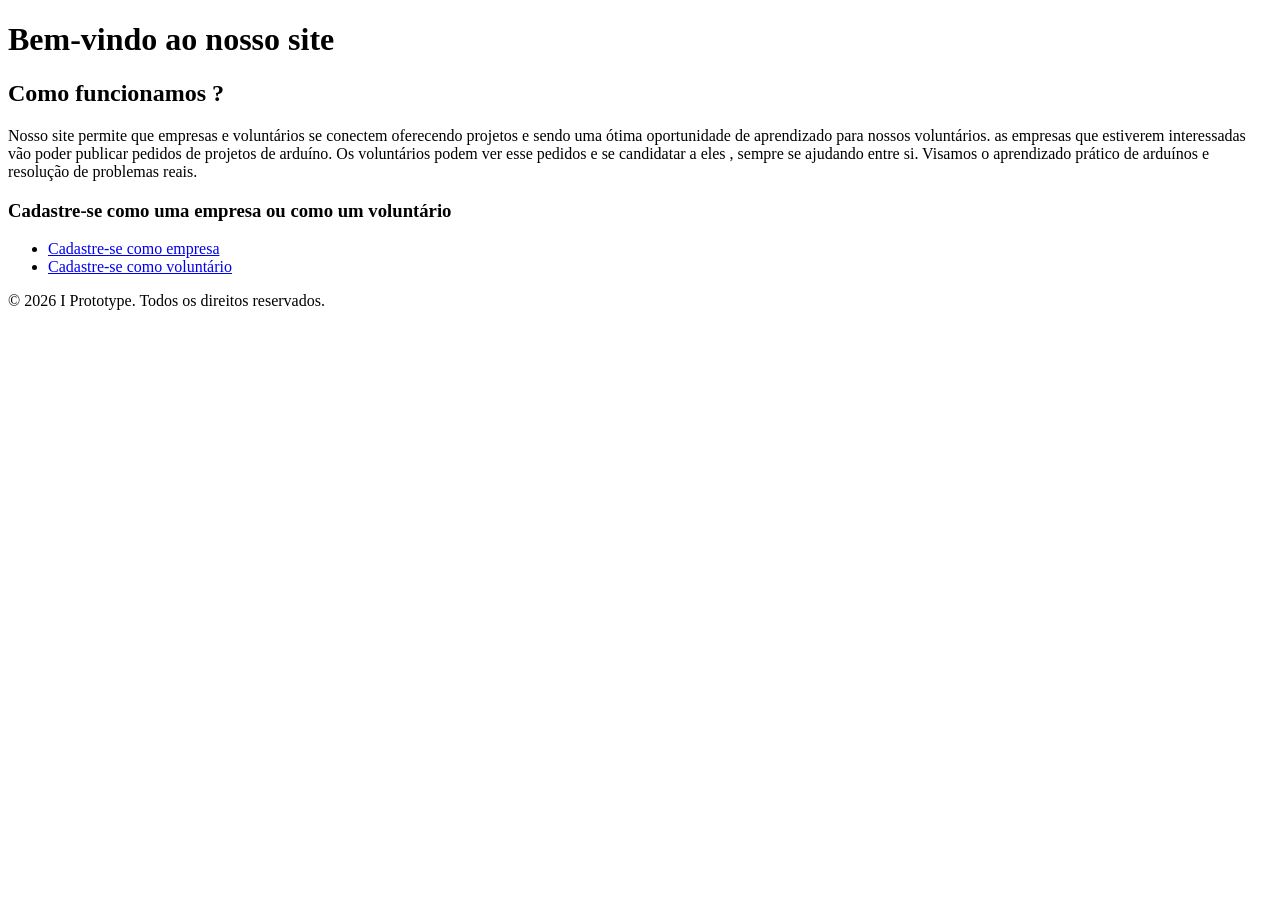
<file: index.html>
<!DOCTYPE html>
<html lang="pt-br">
	<head>
		<meta charset="utf-8">
		<meta name="viewport" content="width=device-width, initial-scale=1.0">
		<title>I Prototype</title>
		<link rel="stylesheet" href="style/style.css">
		<link rel="icon" href="imagens/arduino.png" type="favicon">
	</head>
	<body>
		<header>
			<h1>Bem-vindo ao nosso site</h1>		
		</header>
		<main>
			<section>
				<h2>Como funcionamos ?</h2>
				<p>Nosso site permite que empresas e voluntários se conectem oferecendo projetos e sendo uma ótima oportunidade de aprendizado para nossos voluntários. as empresas que estiverem interessadas vão poder publicar pedidos de projetos de arduíno. Os voluntários podem ver esse pedidos e se candidatar a eles , sempre se ajudando entre si. Visamos o aprendizado prático de arduínos e resolução de problemas reais.</p>
			</section>
			<section>
				<h3>Cadastre-se como uma empresa ou como um voluntário</h3>
				<nav>
					<ul>
						<li ><a href="empresa.html">Cadastre-se como empresa</a></li>
						<li ><a href="voluntario.html">Cadastre-se como voluntário</a></li>
					</ul>
				</nav>
			</section>
		</main>
		<footer>
			<p>© 2026 I Prototype. Todos os direitos reservados.</p>
		</footer>
	</body>
</html>
</file>
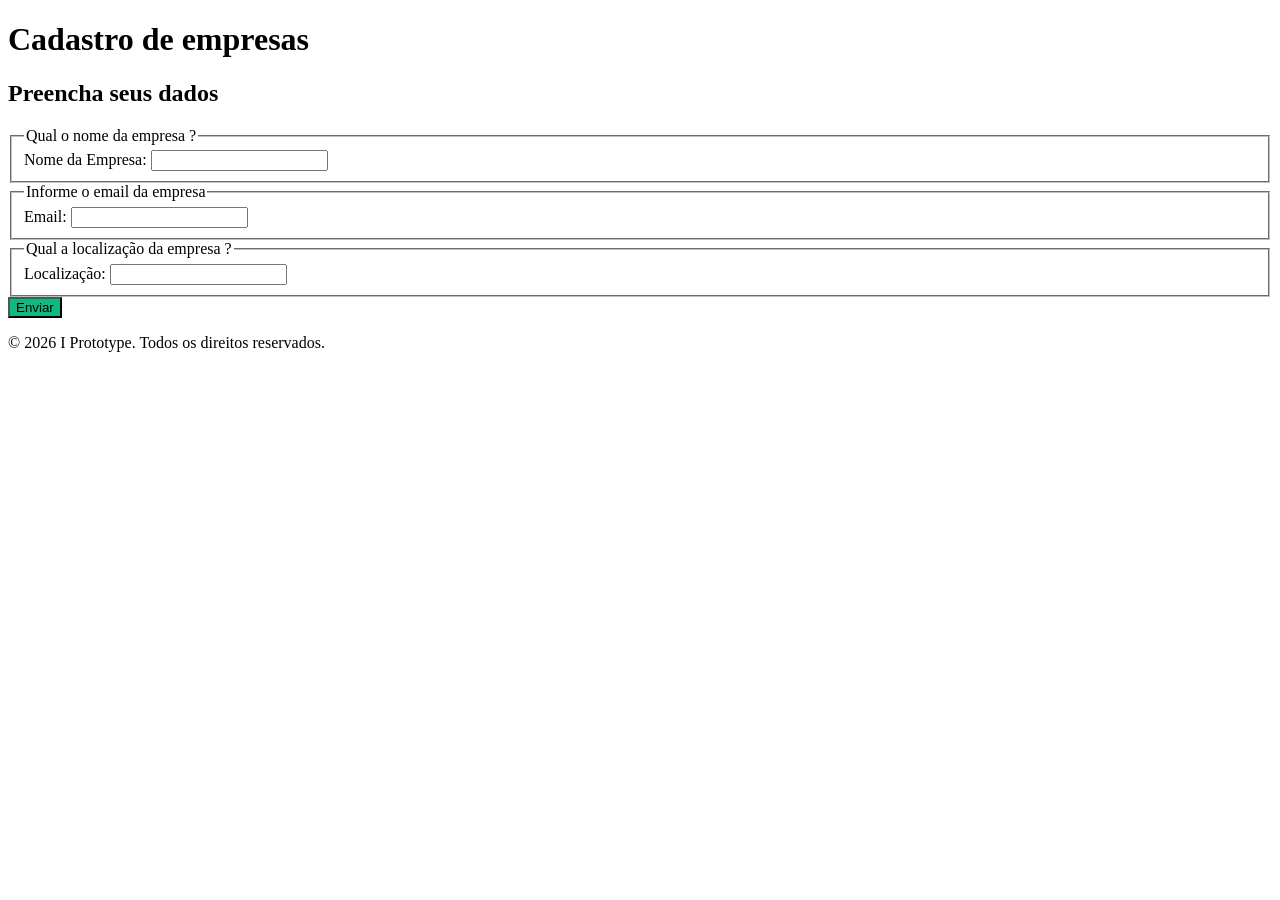
<file: empresa.html>
<!DOCTYPE html>
<html lang="pt-br">
	<head>
		<meta charset="utf-8">
		<meta name="viewport" content="width=device-width, initial-scale=1.0">
		<title>Cadastro de empresas</title>
		<link rel="stylesheet" href="style/style.css">
        <link rel="icon" href="imagens/arduino.png" type="favicon">
	</head>
	<body>
		<header>
			<h1>Cadastro de empresas</h1>	
	    </header>
		<main>
			<h2>Preencha seus dados</h2>
		   	 <form method="POST">
               		 	<fieldset>
                   	 		<legend>Qual o nome da empresa ?</legend>
                   	 		<label for="nome">Nome da Empresa:</label>
                    			<input type="text" id="nome" name="nome" required>
               			 </fieldset>
               			 <fieldset>
                   			 <legend>Informe o email da empresa</legend>
                   	 		 <label for="email">Email:</label>
                   	 		 <input type="email" id="email" name="email" required>
               			 </fieldset>
                		 <fieldset>
                   	 		<legend>Qual a localização da empresa ?</legend>
                   	 		<label for="localizacao">Localização:</label>
                   		        <input type="text" id="localizacao" name="localizacao" required>
              	  		 </fieldset>
				 <button type="submit">Enviar</button>
               		 </form>
		</main>
		<footer>
			<p>© 2026 I Prototype. Todos os direitos reservados.</p>
		</footer>
	</body>
</html>
</file>
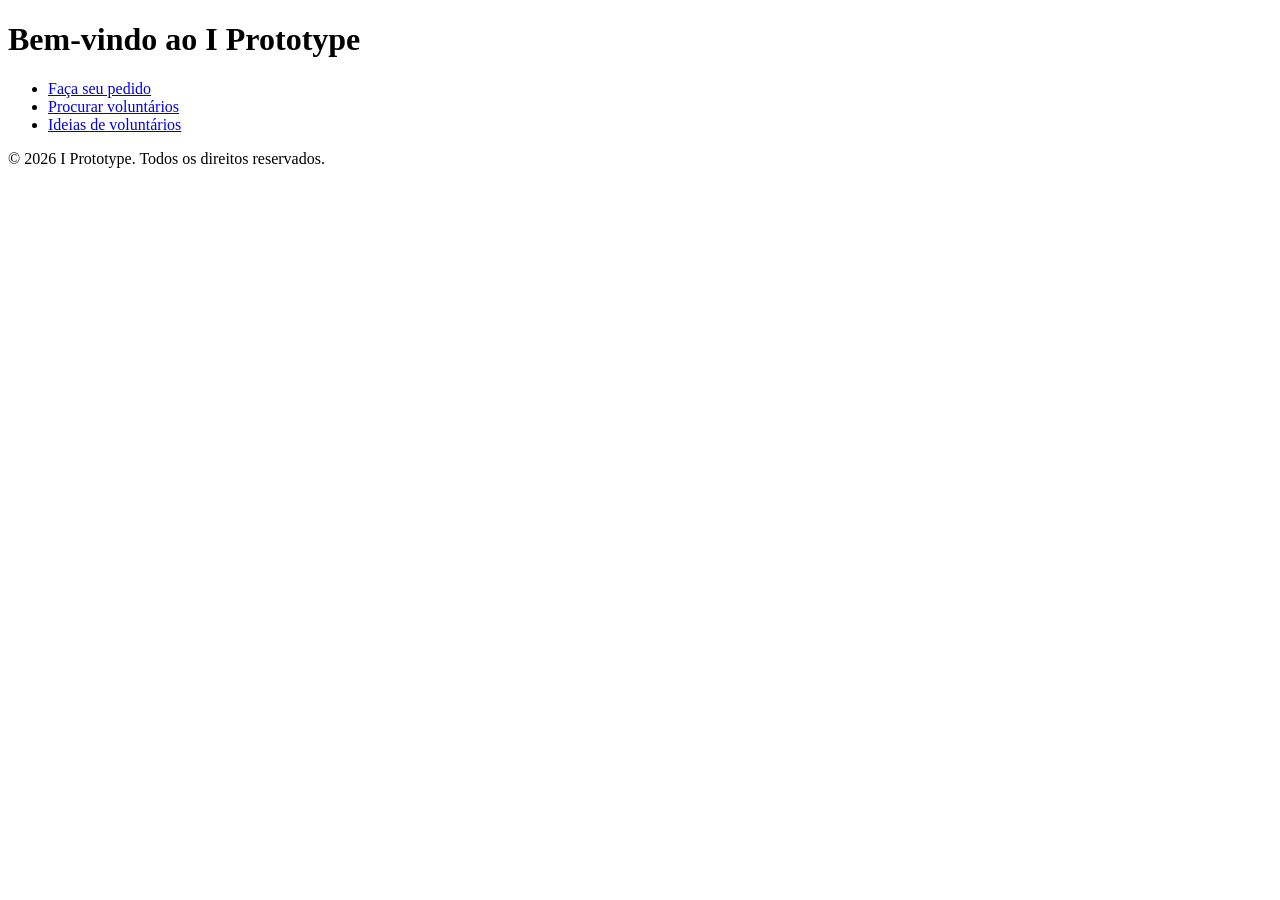
<file: pagina_das_empresas.html>
<!DOCTYPE html>
<html lang="pt-br">
    <head>
        <meta charset="UTF-8">
        <meta name="viewport" content="width=device-width, initial-scale=1.0">
        <title>I Prototype</title>
        <link rel="stylesheet" href="style/style.css">
        <link rel="icon" href="imagens/arduino.png" type="favicon">
    </head>
    <body>
        <header>
            <h1>Bem-vindo ao I Prototype</h1>
        </header>
        <main>
            <section>
                <nav>
                    <ul>
                        <li><a href="pedidos_empresas.html">Faça seu pedido</a></li>
                        <li><a href="explorar_empresas.html">Procurar voluntários</a></li>
                        <li><a href="ideias.html">Ideias de voluntários</a></li>
                    </ul>
                </nav>
            </section>
        </main>
        <footer>
            <p>© 2026 I Prototype. Todos os direitos reservados.</p>
        </footer>
    </body>
</html>
</file>
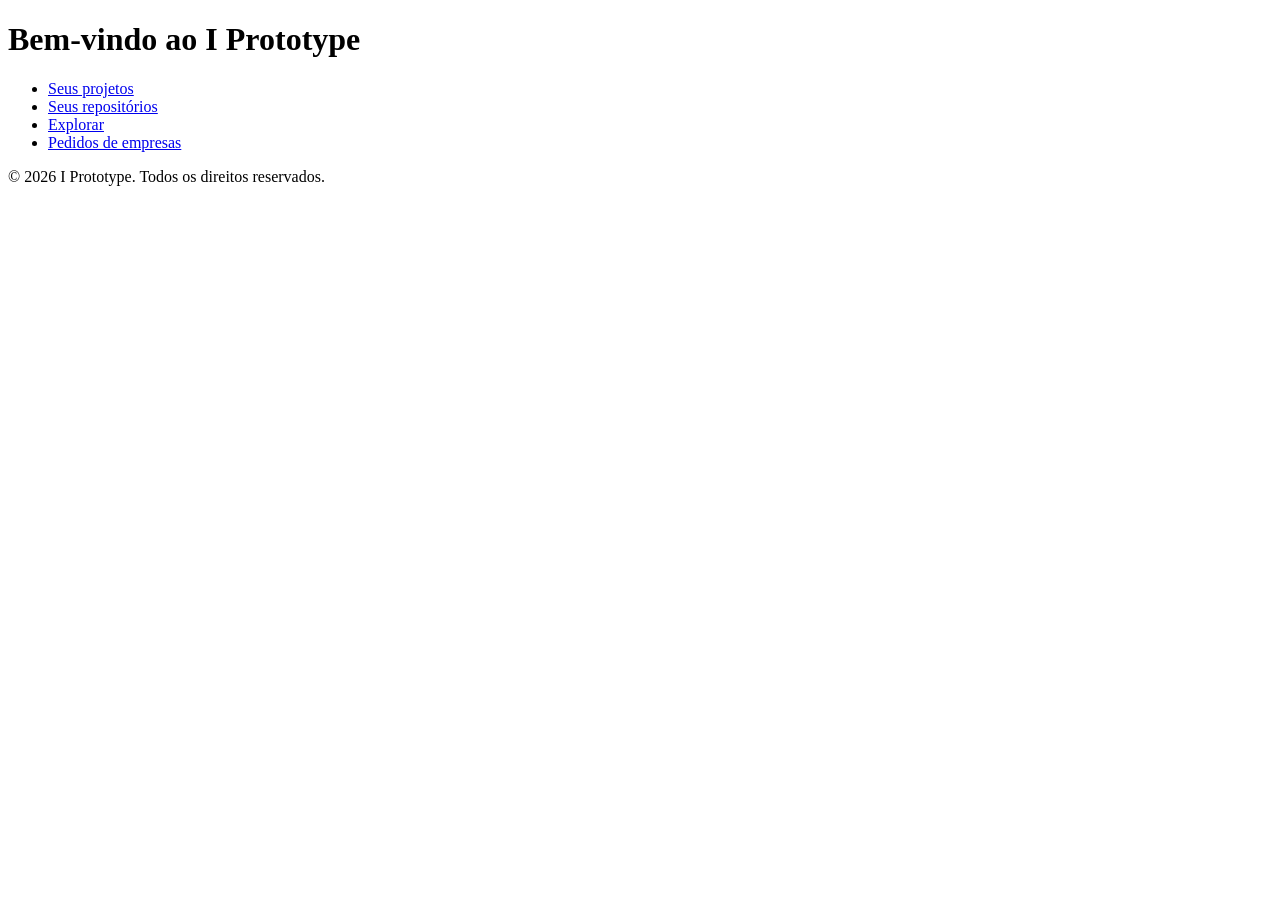
<file: pagina_dos_voluntarios.html>
<!DOCTYPE html>
<html lang="pt-br">
<head>
    <meta charset="UTF-8">
    <meta name="viewport" content="width=device-width, initial-scale=1.0">
    <title>I Prototype</title>
    <link rel="stylesheet" href="style/style.css">
    <link rel="icon" href="imagens/arduino.png" type="favicon">
</head>
<body>
    <header>
        <h1>Bem-vindo ao I Prototype</h1>
    </header>
    <main>
        <section>
            <nav>
                <ul>
                    <li><a href="projetos.html">Seus projetos</a></li>
                    <li><a href="repositorio.html">Seus repositórios</a></li>
                    <li><a href="explorar_voluntarios.html">Explorar</a></li>
                    <li><a href="pedidos_voluntarios.html">Pedidos de empresas</a></li>
                </ul>
            </nav>
        </section>
    </main>
    <footer>
        <p>© 2026 I Prototype. Todos os direitos reservados.</p>
    </footer>
</body>
</html>
</file>
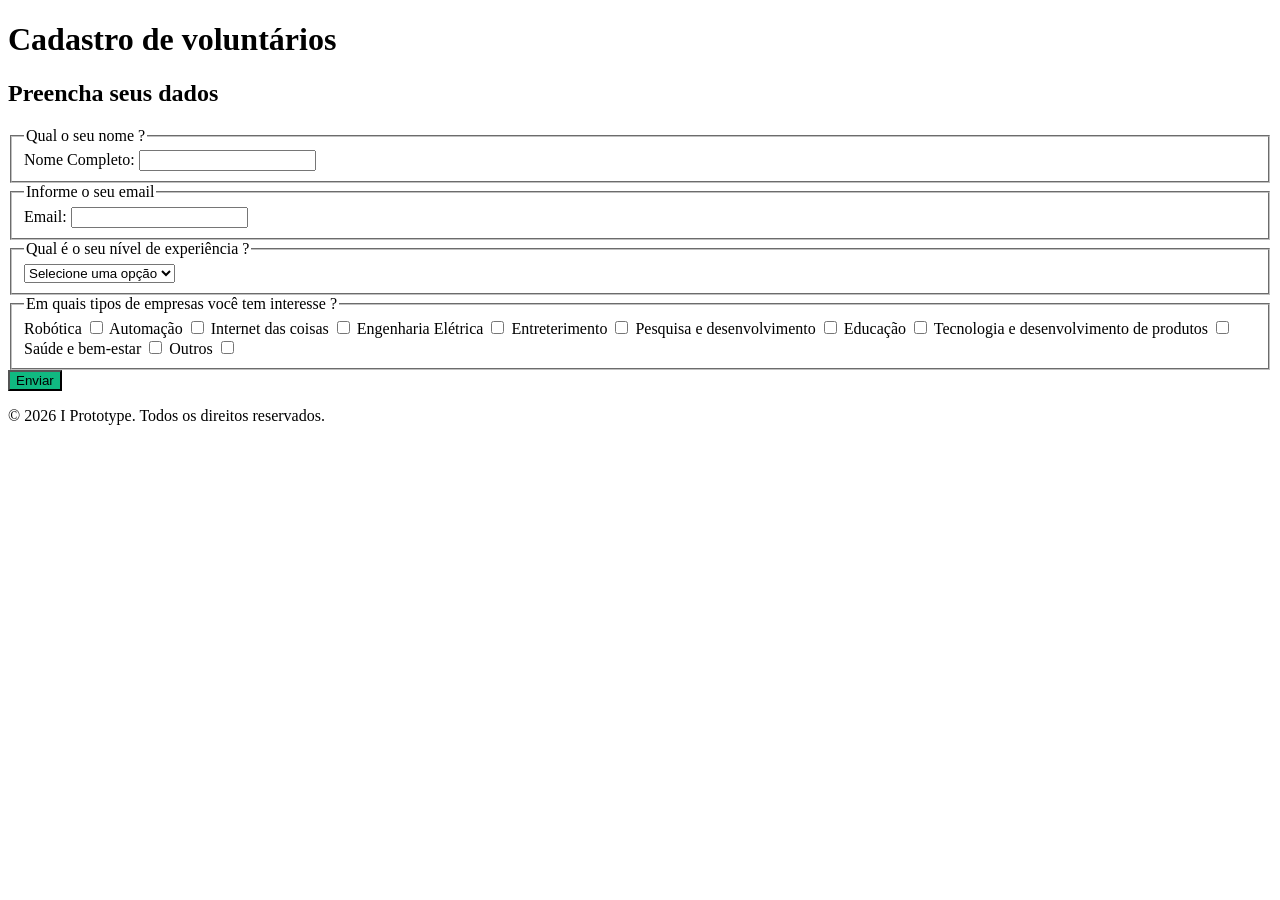
<file: voluntario.html>
<!DOCTYPE html>
<html lang="pt-br">
	<head>
		<meta charset="utf-8">
		<meta name="viewport" content="width=device-width, initial-scale=1.0">
		<title>Cadastro de voluntários</title>
		<link rel="stylesheet" href="style/style.css">
        <link rel="icon" href="imagens/arduino.png" type="favicon">
	</head>
	<body>
       	<header>
			<h1>Cadastro de voluntários</h1>		
		</header>
		<main>
	       		 <h2>Preencha seus dados</h2>
		 	 <form method="POST">
        	 	 	<fieldset>
                   			 <legend>Qual o seu nome ?</legend>
                   			 <label for="nome">Nome Completo:</label>
                   			 <input type="text" id="nome" name="nome" required>
               			 </fieldset>
               			 <fieldset>
                   			 <legend>Informe o seu email</legend>
                   			 <label for="email">Email:</label>
                   	 		<input type="email" id="email" name="email" required>
               			 </fieldset>
               			 <fieldset>
                   			 <legend>Qual é o seu nível de experiência ?</legend>
                   			 <select id="nivel" name="nivel">
						 <option value="selecione" selected disabled>Selecione uma opção</option>
						 <option value="iniciante">Iniciante</option> 
						 <option value="intermediario">Intermediário</option>
						 <option value="avancado">Avançado</option>
			 		</select>
				</fieldset>
                         	<fieldset>
                            		<legend> Em quais tipos de empresas você tem interesse ?</legend>
                            		  <label for="robotica">Robótica</label>
                            		  <input type="checkbox" id="robotica" name="interesse" value="robotica">
                            		  <label for="automocao">Automação</label>
                            		  <input type="checkbox" id="automocao" name="interesse" value="automocao">
                            		  <label for="iot">Internet das coisas</label>
                            		  <input type="checkbox" id="iot" name="interesse" value="iot">
                            		  <label for="engenharia_eletrica">Engenharia Elétrica</label>
                            		  <input type="checkbox" id="engenharia_eletrica" name="interesse" value="engenharia_eletrica">
                            		  <label for="entreterimento">Entreterimento</label>
                  			  <input type="checkbox" id="entreterimento" name="interesse" value="entreterimento">
                              		  <label for="pesquisa">Pesquisa e desenvolvimento</label>
                            		  <input type="checkbox" id="pesquisa" name="interesse" value="pesquisa">
                            		  <label for="educacao">Educação</label>
                            		  <input type="checkbox" id="educacao" name="interesse" value="educacao">
                            		  <label for="tecnologia">Tecnologia e desenvolvimento de produtos</label>
                              		  <input type="checkbox" id="tecnologia" name="interesse" value="tecnologia">
                            		  <label for="saude">Saúde e bem-estar</label>
                            		  <input type="checkbox" id="saude" name="interesse" value="saude">
                            		  <label for="outros">Outros</label>
                        		  <input type="checkbox" id="outros" name="interesse" value="outros">
                         	 </fieldset>
	                 	 <button type="submit">Enviar</button>
			</form>
		</main>
		<footer>
			<p>© 2026 I Prototype. Todos os direitos reservados.</p>
		</footer>
	</body>
</html>
</file>
<file: style/style.css>
@charset "utf-8";

:root {
	--cor1: #1E3A8A; /*Azul mais forte*/
        --cor2: #2563EB; /*Azul mais claro*/
        --cor3: #38BDF8; /*Ciano*/
        --cor4: #10B981; /*Verde*/
        --cor5: #F8FAFC; /*Branco (off white)*/
}

button {
	background-color: var(--cor4);
}
</file>
